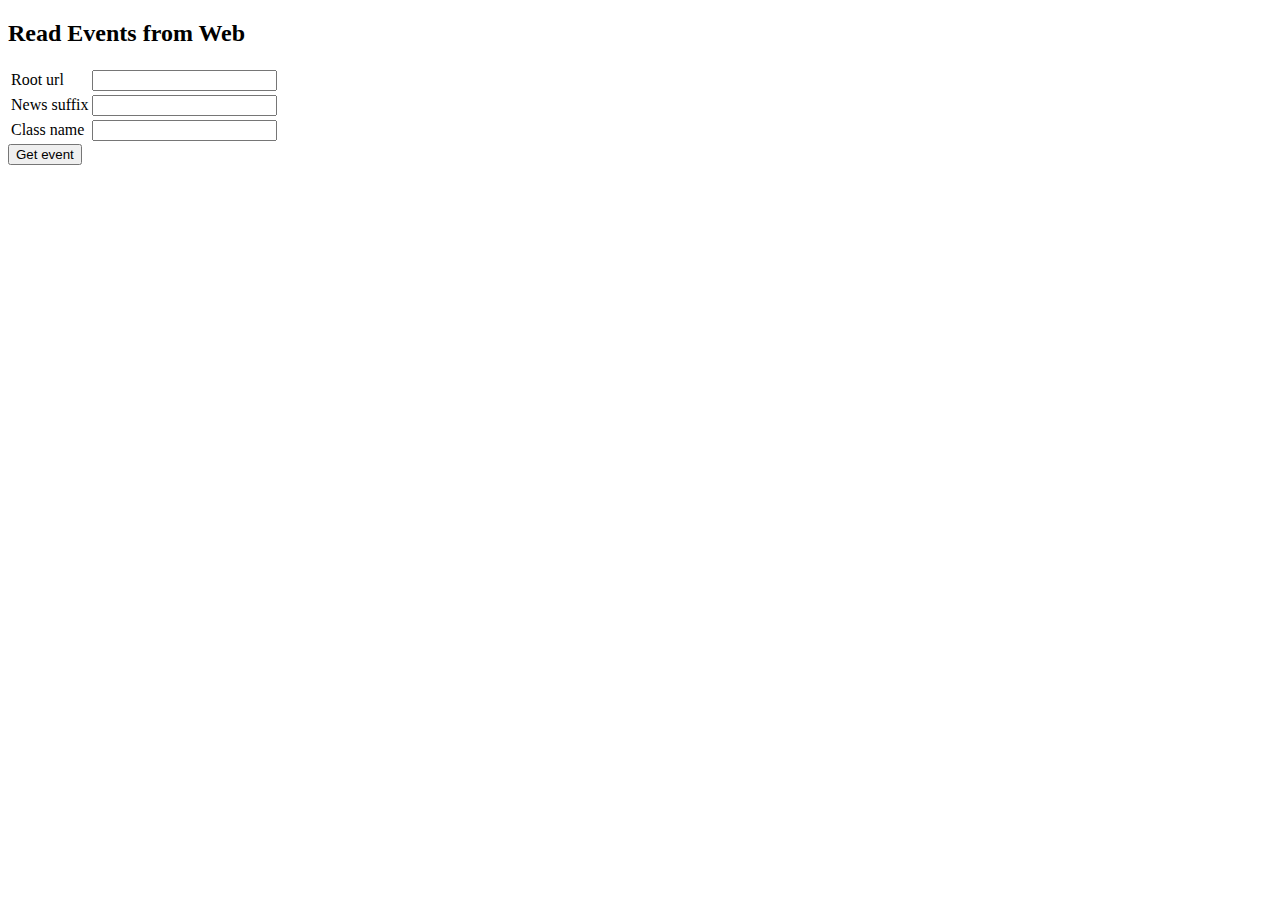
<file: NewsCrawler/src/main/resources/templates/webForm.html>
<!DOCTYPE html>
<html lang="en">
<head>
    <meta charset="UTF-8">
    <title>Read Events from Web</title>
</head>
<body>
    <h2>Read Events from Web</h2>
    <form action="/events" th:object="${source}" method="POST">
        <table border="0">
            <tr>
                <td>Root url</td>
                <td><input type="text" th:field="*{rootUrl}"/></td>
            </tr>
            <tr>
                <td>News suffix</td>
                <td><input type="text" th:field="*{newsSuffix}"/></td>
            </tr>
            <tr>
                <td>Class name</td>
                <td><input type="text" th:field="*{className}"/></td>
            </tr>
        </table>
        <input type="submit" value="Get event" />
    </form>
</body>
</html>
</file>
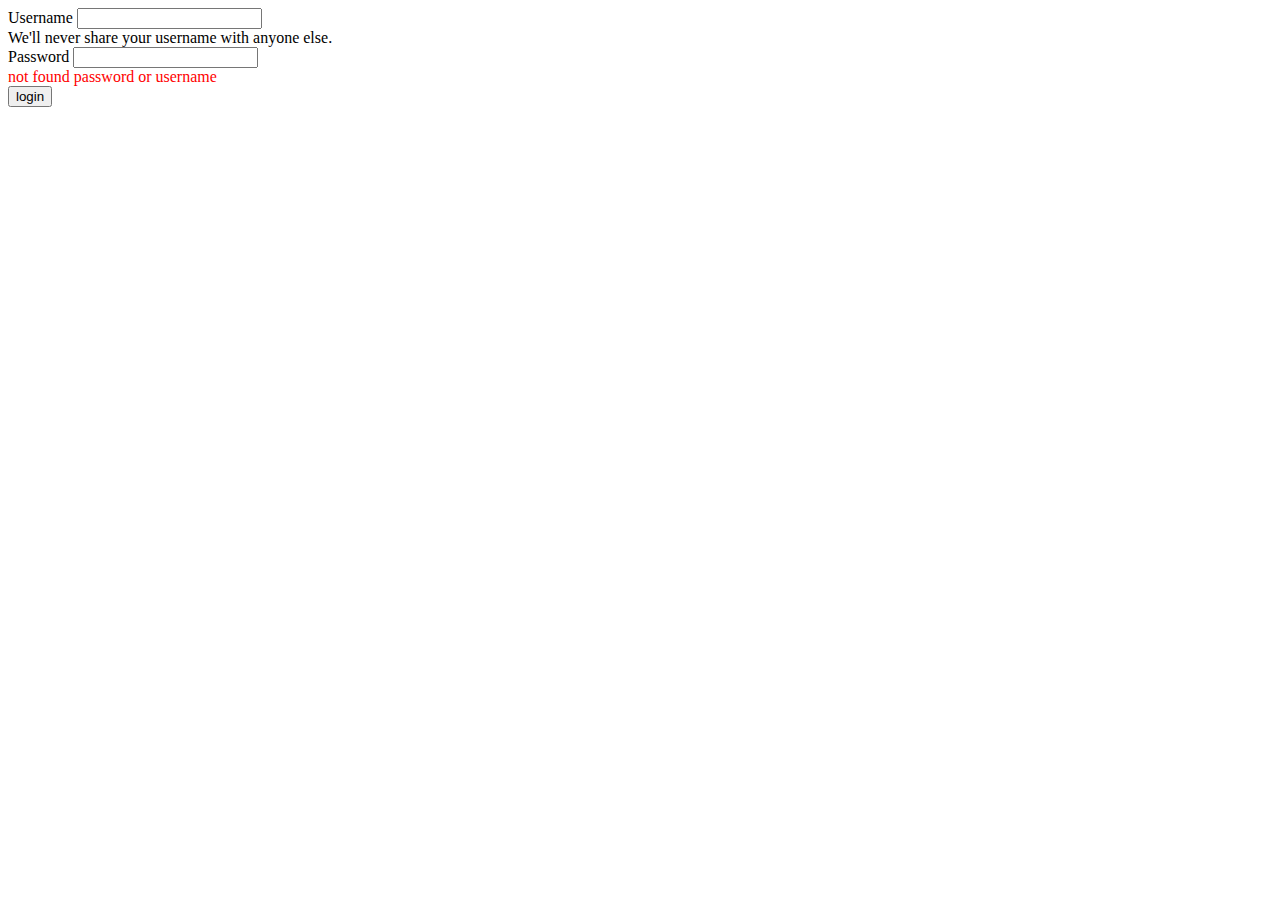
<file: spring_security/FirstSecurityApp/src/main/resources/templates/auth/login.html>
<!DOCTYPE html>
<html lang="en" xmlns:th="http://www.thymeleaf.org">
<head>
    <meta charset="UTF-8">
    <title>Title</title>
</head>
<body>
<form name="f" method="post" action="/forms">
    <div class="mb-3">
        <label for="username" >Username</label>
        <input name="username" type="text" class="form-control" id="username" aria-describedby="emailHelp">
        <div id="emailHelp" class="form-text">We'll never share your username with anyone else.</div>
    </div>
    <div class="mb-3">
        <label for="password" >Password</label>
        <input name="password" type="password" class="form-control" id="password">
    </div>
    <div th:if="${param.error}" style="color: red"> not found password or username</div>
    <input type="submit" value="login">
</form>
</body>
</html>
</file>
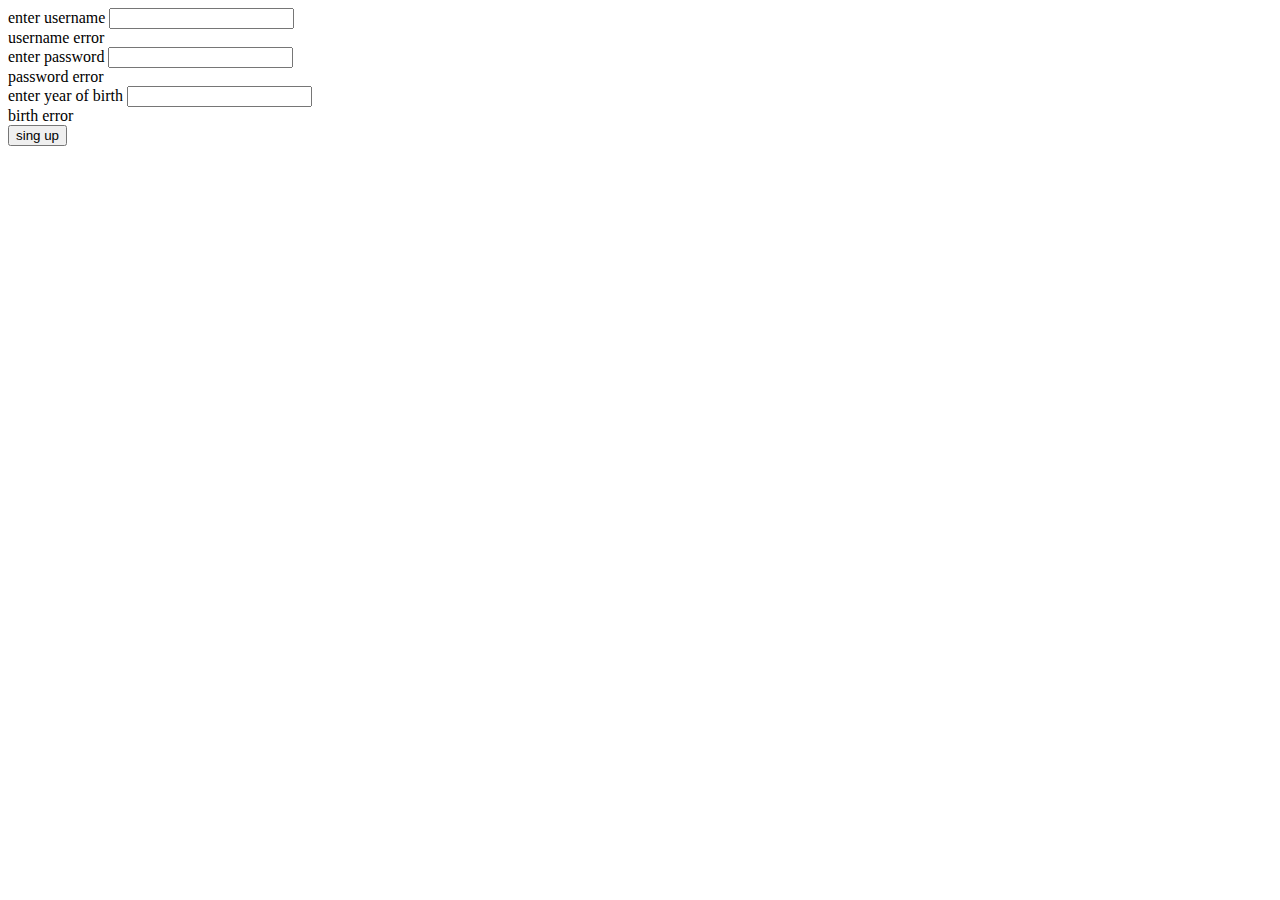
<file: spring_security/FirstSecurityApp/src/main/resources/templates/auth/registration.html>
<!DOCTYPE html>
<html lang="en" xmlns:th="http://www.thymeleaf.org">
<head>
    <meta charset="UTF-8">
    <title>Title</title>
</head>
<body>
<form th:method="POST" th:action="@{/auth/registration}" th:object="${person}">
    <div class="mb-3">
        <label for="username" >enter username</label>
        <input type="text" th:field="${person.username}" id="username">
        <div th:if="${#fields.hasErrors('username')}" th:errors="${person.username}">username error</div>
    </div>
    <div class="mb-3">
        <label for="password" >enter password</label>
        <input type="password" th:field="${person.password}" id="password">
        <div  th:if="${#fields.hasErrors('password')}" th:errors="${person.password}"  >password error</div>
    </div>
    <div class="mb-3">
        <label for="yearOfBirth" >enter year of birth</label>
        <input  type="text" th:field="${person.yearOfBirth}"  id="yearOfBirth" >
        <div th:if="${#fields.hasErrors('yearOfBirth')}" th:errors="${person.yearOfBirth}" >birth error</div>
    </div>
    <input type="submit" value="sing up">
</form>
</body>
</html>
</file>
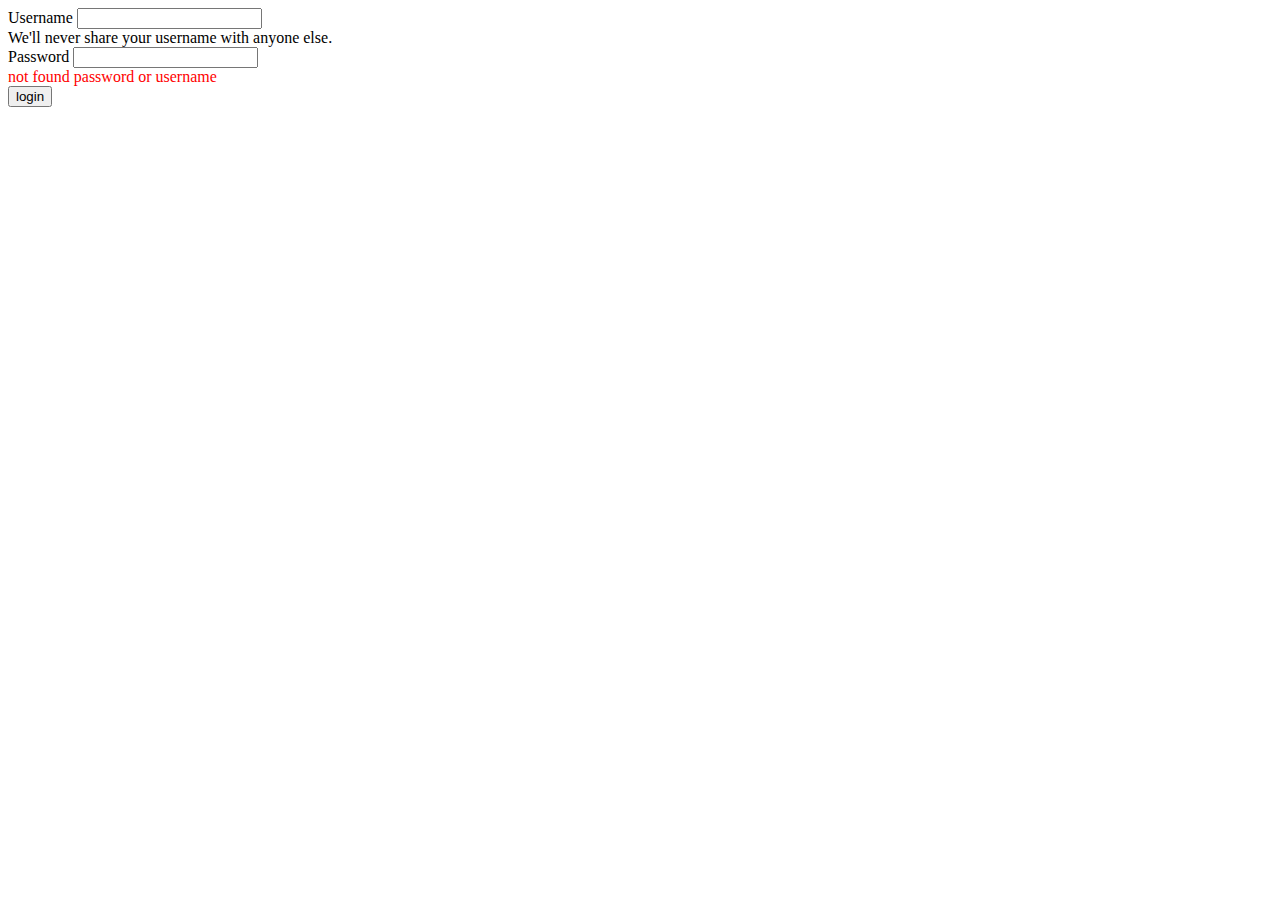
<file: spring_security/JWTSecurityApp/src/main/resources/templates/auth/login.html>
<!DOCTYPE html>
<html lang="en" xmlns:th="http://www.thymeleaf.org">
<head>
    <meta charset="UTF-8">
    <title>Title</title>
</head>
<body>
<form name="f" method="post" action="/login/forms">
    <input type="hidden" th:name="${_csrf.parameterName}" th:value="${_csrf.token}"/>
    <div class="mb-3">
        <label for="username" >Username</label>
        <input name="username" type="text" class="form-control" id="username" aria-describedby="emailHelp">
        <div id="emailHelp" class="form-text">We'll never share your username with anyone else.</div>
    </div>
    <div class="mb-3">
        <label for="password" >Password</label>
        <input name="password" type="password" class="form-control" id="password">
    </div>
    <div th:if="${param.error}" style="color: red"> not found password or username</div>
    <input type="submit" value="login">
</form>
</body>
</html>
</file>
